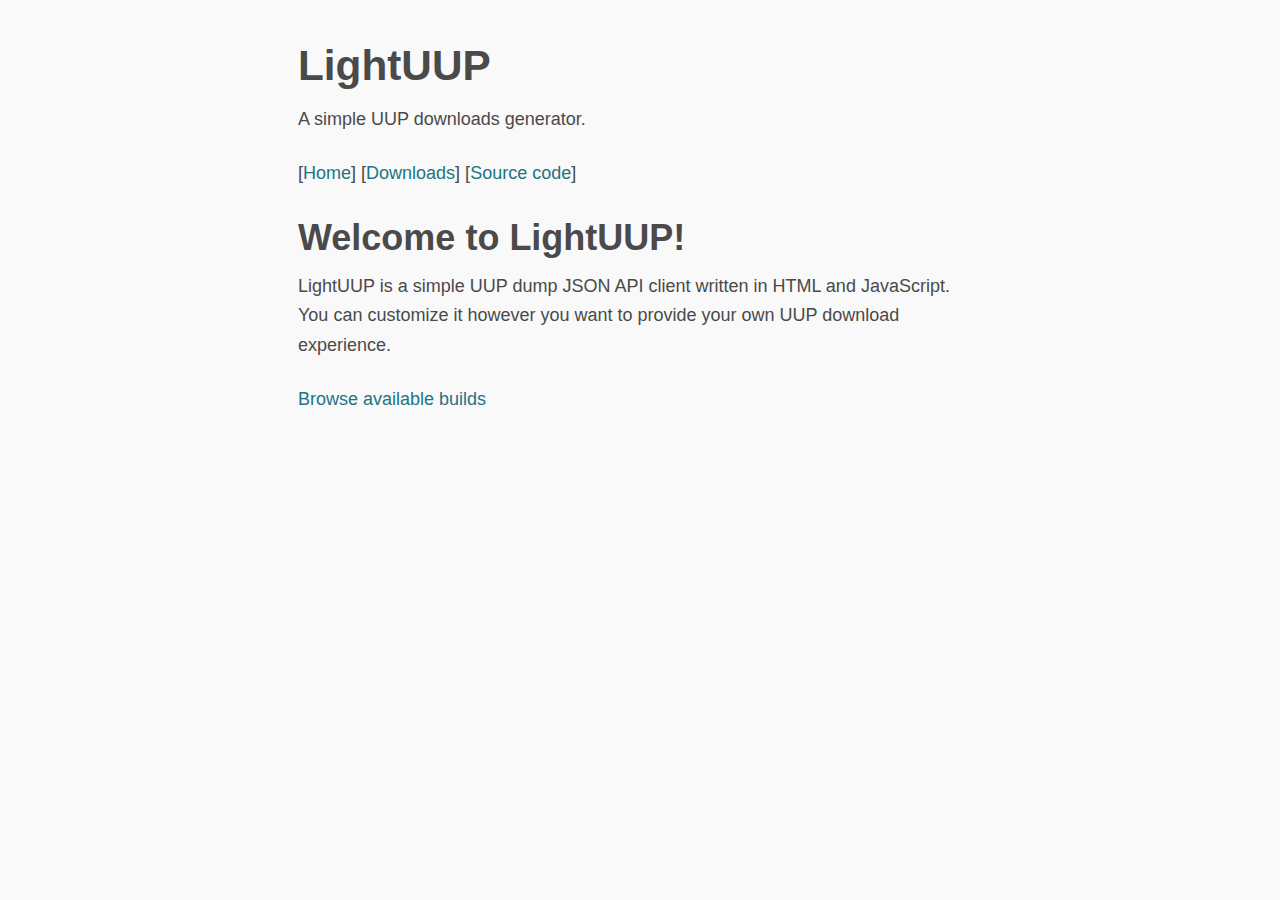
<file: index.html>
<!DOCTYPE html>
<html lang="en">
    <head>
        <meta charset="UTF-8">
        <meta name="viewport" content="width=device-width, initial-scale=1.0">
        <title>LightUUP</title>

        <link rel="stylesheet" href="css/normalize.css">
        <link rel="stylesheet" href="css/sakura.css">
        <link rel="stylesheet" href="css/style.css">
    </head>
    <body>
        <h1>LightUUP</h1>
        <p>A simple UUP downloads generator.</p>

        <p>
            [<a href="/">Home</a>]
            [<a href="known.html">Downloads</a>]
            [<a href="https://git.uupdump.net/uup-dump/lightuup">Source code</a>]
        </p>

        <h2>Welcome to LightUUP!</h2>
        <p>LightUUP is a simple UUP dump JSON API client written in HTML and JavaScript. You can customize it however you want to provide your own UUP download experience.</p>

        <a href="known.html">Browse available builds</a>
    </body>
</html>
</file>
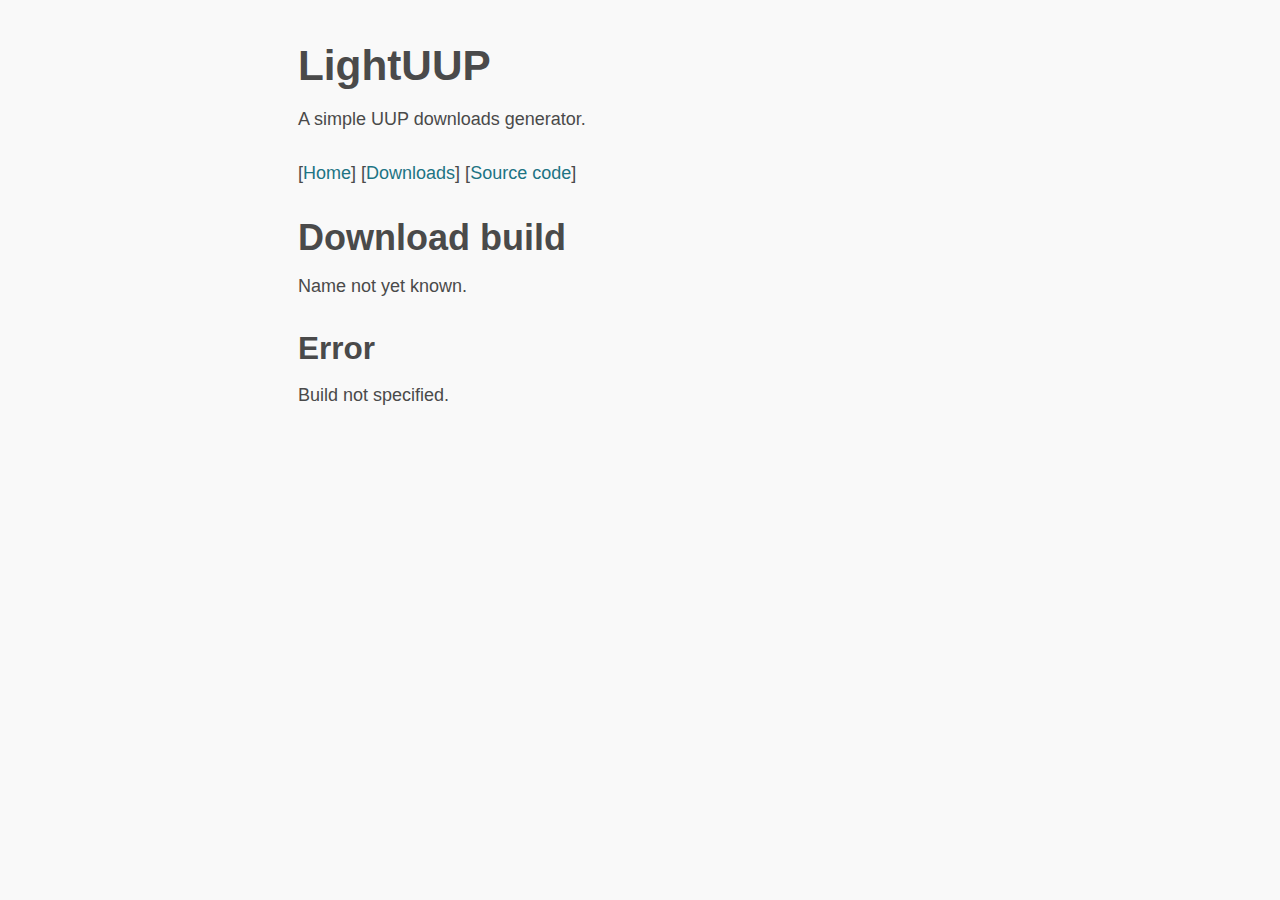
<file: download.html>
<!DOCTYPE html>
<html lang="en">
    <head>
        <meta charset="UTF-8">
        <meta name="viewport" content="width=device-width, initial-scale=1.0">
        <title>LightUUP - Download build</title>

        <link rel="stylesheet" href="css/normalize.css">
        <link rel="stylesheet" href="css/sakura.css">
        <link rel="stylesheet" href="css/style.css">

        <script src="js/common.js" defer></script>
        <script src="js/download.js" defer></script>
    </head>
    <body>
        <h1>LightUUP</h1>
        <p>A simple UUP downloads generator.</p>

        <p>
            [<a href="/">Home</a>]
            [<a href="known.html">Downloads</a>]
            [<a href="https://git.uupdump.net/uup-dump/lightuup">Source code</a>]
        </p>

        <h2>Download build</h2>
        <p id="build-name">Name not yet known.</p>
        <input id="build-uuid" type="hidden">

        <div id="language-selection" class="hidden">
            <h3>Select language</h3>
            <p>Please select your desired language.</p>

            <p><select id="language-selection-select"></select></p>
        </div>

        <div id="edition-selection" class="hidden">
            <h3>Select editions</h3>
            <p>Please select your desired editions.</p>
            <div id="edition-selection-list"></div>
        </div>

        <div id="download-info" class="hidden">
            <h3>Download your selection</h3>
            <p>You can download your selection by clicking the link below. In case you want to customize some advanced options, such as adding additional editions, please see the <code>ConvertConfig.ini</code> file in the downloaded archive.</p>

            <p><a id="download-link">Create the download package</a></p>

            <p>This download is provided from <a href="https://uupdump.net">UUP dump</a>.</p>
        </div>

        <div id="status" class="hidden">
            <h3 id="status-title"></h3>
            <p id="status-text"></p>
        </div>
    </body>
</html>
</file>
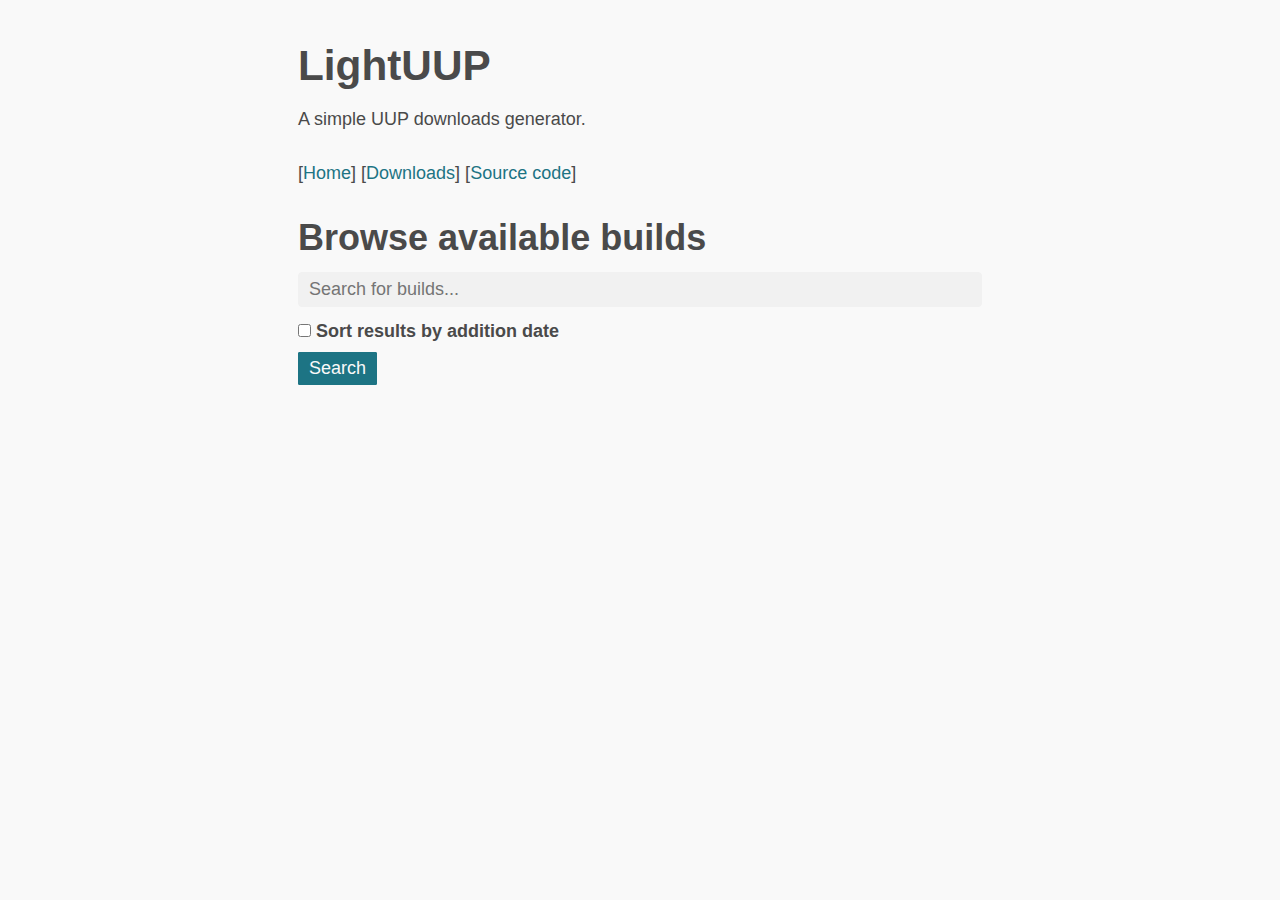
<file: known.html>
<!DOCTYPE html>
<html lang="en">
    <head>
        <meta charset="UTF-8">
        <meta name="viewport" content="width=device-width, initial-scale=1.0">
        <title>LightUUP - Browse available builds</title>

        <link rel="stylesheet" href="css/normalize.css">
        <link rel="stylesheet" href="css/sakura.css">
        <link rel="stylesheet" href="css/style.css">

        <script src="js/common.js" defer></script>
        <script src="js/known.js" defer></script>
    </head>
    <body>
        <h1>LightUUP</h1>
        <p>A simple UUP downloads generator.</p>

        <p>
            [<a href="/">Home</a>]
            [<a href="known.html">Downloads</a>]
            [<a href="https://git.uupdump.net/uup-dump/lightuup">Source code</a>]
        </p>

        <h2>Browse available builds</h2>
        <form id="search-builds">
            <input id="search-builds-query" type="search" placeholder="Search for builds...">

            <label>
                <input id="search-builds-date-sort" type="checkbox">
                Sort results by addition date
            </label>

            <button type="submit">Search</button>
        </form>

        <div id="search-results" class="hidden">
            <h3>Search results</h3>
            <table>
                <thead>
                    <tr>
                        <th>Name</th>
                        <th>Date added</th>
                    </tr>
                </thead>
                <tbody id="search-results-table-body"></tbody>
            </table>
        </div>

        <div id="status" class="hidden">
            <h3 id="status-title"></h3>
            <p id="status-text"></p>
        </div>
    </body>
</html>
</file>
<file: css/sakura.css>
/* Sakura.css v1.5.0
 * ================
 * Minimal css theme.
 * Project: https://github.com/oxalorg/sakura/
 */
/* Body */
html {
  font-size: 62.5%;
  font-family: -apple-system, BlinkMacSystemFont, "Segoe UI", Roboto, "Helvetica Neue", Arial, "Noto Sans", sans-serif;
}

body {
  font-size: 1.8rem;
  line-height: 1.618;
  max-width: 38em;
  margin: auto;
  color: #4a4a4a;
  background-color: #f9f9f9;
  padding: 13px;
}

@media (max-width: 684px) {
  body {
    font-size: 1.53rem;
  }
}
@media (max-width: 382px) {
  body {
    font-size: 1.35rem;
  }
}
h1, h2, h3, h4, h5, h6 {
  line-height: 1.1;
  font-family: -apple-system, BlinkMacSystemFont, "Segoe UI", Roboto, "Helvetica Neue", Arial, "Noto Sans", sans-serif;
  font-weight: 700;
  margin-top: 3rem;
  margin-bottom: 1.5rem;
  overflow-wrap: break-word;
  word-wrap: break-word;
  -ms-word-break: break-all;
  word-break: break-word;
}

h1 {
  font-size: 2.35em;
}

h2 {
  font-size: 2em;
}

h3 {
  font-size: 1.75em;
}

h4 {
  font-size: 1.5em;
}

h5 {
  font-size: 1.25em;
}

h6 {
  font-size: 1em;
}

p {
  margin-top: 0px;
  margin-bottom: 2.5rem;
}

small, sub, sup {
  font-size: 75%;
}

hr {
  border-color: #1d7484;
}

a {
  text-decoration: none;
  color: #1d7484;
}
a:visited {
  color: #144f5a;
}
a:hover {
  color: #982c61;
  border-bottom: 2px solid #4a4a4a;
}

ul {
  padding-left: 1.4em;
  margin-top: 0px;
  margin-bottom: 2.5rem;
}

li {
  margin-bottom: 0.4em;
}

blockquote {
  margin-left: 0px;
  margin-right: 0px;
  padding-left: 1em;
  padding-top: 0.8em;
  padding-bottom: 0.8em;
  padding-right: 0.8em;
  border-left: 5px solid #1d7484;
  margin-bottom: 2.5rem;
  background-color: #f1f1f1;
}

blockquote p {
  margin-bottom: 0;
}

img, video {
  height: auto;
  max-width: 100%;
  margin-top: 0px;
  margin-bottom: 2.5rem;
}

/* Pre and Code */
pre {
  background-color: #f1f1f1;
  display: block;
  padding: 1em;
  overflow-x: auto;
  margin-top: 0px;
  margin-bottom: 2.5rem;
  font-size: 0.9em;
}

code, kbd, samp {
  font-size: 0.9em;
  padding: 0 0.5em;
  background-color: #f1f1f1;
  white-space: pre-wrap;
}

pre > code {
  padding: 0;
  background-color: transparent;
  white-space: pre;
  font-size: 1em;
}

/* Tables */
table {
  text-align: justify;
  width: 100%;
  border-collapse: collapse;
  margin-bottom: 2rem;
}

td, th {
  padding: 0.5em;
  border-bottom: 1px solid #f1f1f1;
}

/* Buttons, forms and input */
input, textarea {
  border: 1px solid #4a4a4a;
}
input:focus, textarea:focus {
  border: 1px solid #1d7484;
}

textarea {
  width: 100%;
}

.button, button, input[type=submit], input[type=reset], input[type=button], input[type=file]::file-selector-button {
  display: inline-block;
  padding: 5px 10px;
  text-align: center;
  text-decoration: none;
  white-space: nowrap;
  background-color: #1d7484;
  color: #f9f9f9;
  border-radius: 1px;
  border: 1px solid #1d7484;
  cursor: pointer;
  box-sizing: border-box;
}
.button[disabled], button[disabled], input[type=submit][disabled], input[type=reset][disabled], input[type=button][disabled], input[type=file]::file-selector-button[disabled] {
  cursor: default;
  opacity: 0.5;
}
.button:hover, button:hover, input[type=submit]:hover, input[type=reset]:hover, input[type=button]:hover, input[type=file]::file-selector-button:hover {
  background-color: #982c61;
  color: #f9f9f9;
  outline: 0;
}
.button:focus-visible, button:focus-visible, input[type=submit]:focus-visible, input[type=reset]:focus-visible, input[type=button]:focus-visible, input[type=file]::file-selector-button:focus-visible {
  outline-style: solid;
  outline-width: 2px;
}

textarea, select, input {
  color: #4a4a4a;
  padding: 6px 10px; /* The 6px vertically centers text on FF, ignored by Webkit */
  margin-bottom: 10px;
  background-color: #f1f1f1;
  border: 1px solid #f1f1f1;
  border-radius: 4px;
  box-shadow: none;
  box-sizing: border-box;
}
textarea:focus, select:focus, input:focus {
  border: 1px solid #1d7484;
  outline: 0;
}

input[type=checkbox]:focus {
  outline: 1px dotted #1d7484;
}

label, legend, fieldset {
  display: block;
  margin-bottom: 0.5rem;
  font-weight: 600;
}
</file>
<file: css/style.css>
#search-builds-query,
#language-selection-select {
    width: 100%;
}

#download-info {
    margin-bottom: 2rem;
}

table {
    text-align: revert;
}

.hidden {
    display: none;
}
</file>
